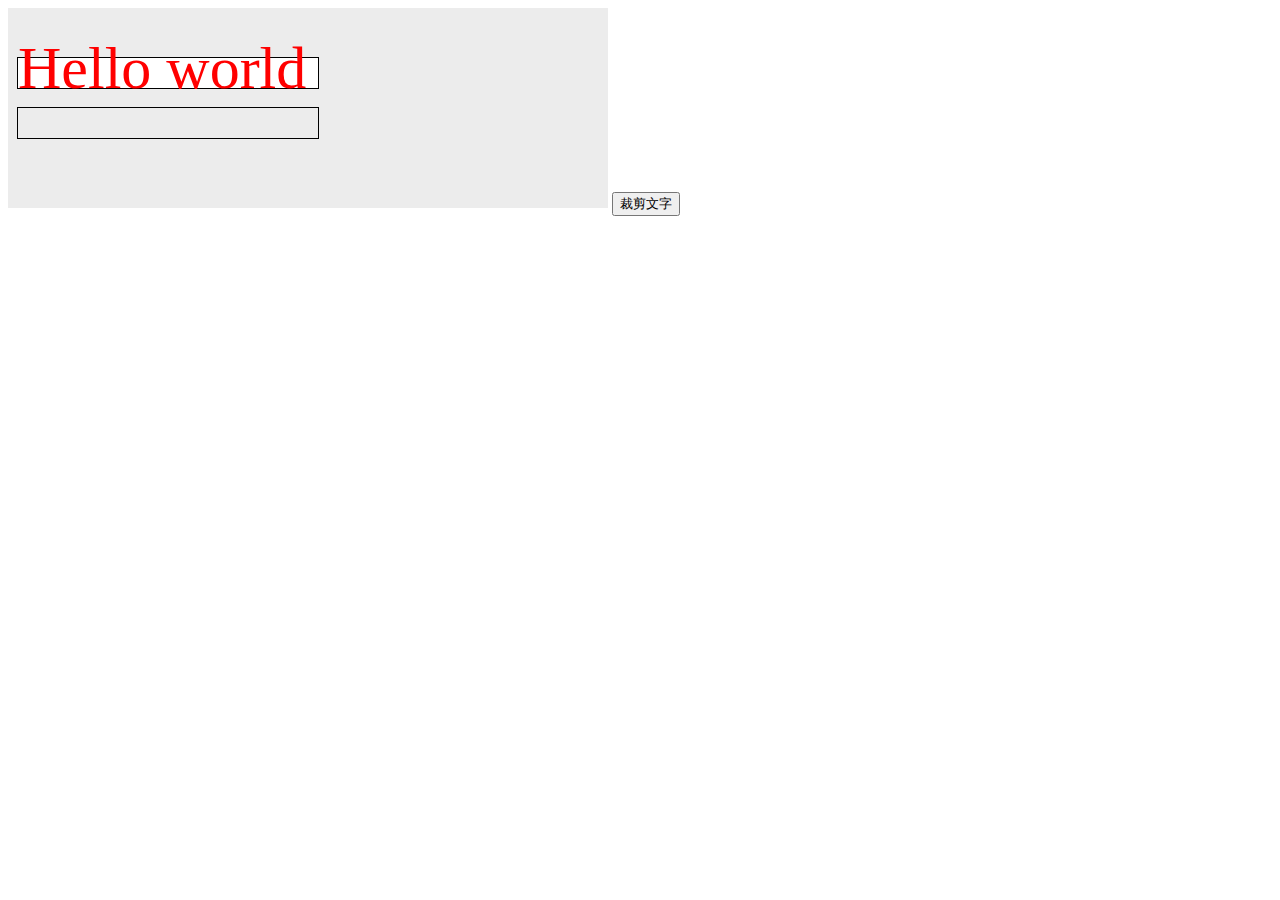
<file: src/clip-canvas.html>
<!DOCTYPE html>
<html lang="en">
<head>
    <meta charset="UTF-8">
    <meta name="viewport" content="width=device-width, initial-scale=1.0">
    <meta http-equiv="X-UA-Compatible" content="ie=edge">
    <title>Document</title>
</head>
<body>
<canvas id="canvas" width="600" height="200"></canvas>
<button onclick="clip()">裁剪文字</button>

<script>
const canvas = document.getElementById('canvas');
const ctx = canvas.getContext('2d');

// 画布
ctx.fillStyle = '#08080814';
ctx.fillRect(0, 0, 600, 200);

ctx.beginPath();
// 文本边框
ctx.strokeRect(9.5, 49.5, 301 , 31);
ctx.strokeRect(9.5, 99.5, 301 , 31);

// 文本背景填充
ctx.fillStyle = '#fff';
ctx.fillRect(10, 50, 300, 30);

// 会绘制文本
ctx.fillStyle = 'red';
ctx.font = "60px serif";
ctx.fillText("Hello world", 10, 80);
ctx.save();

function clip() {
   var imgData = ctx.getImageData(10, 50, 300 , 30);
   ctx.putImageData(imgData, 10, 100);
}
</script>
</body>
</html>
</file>
